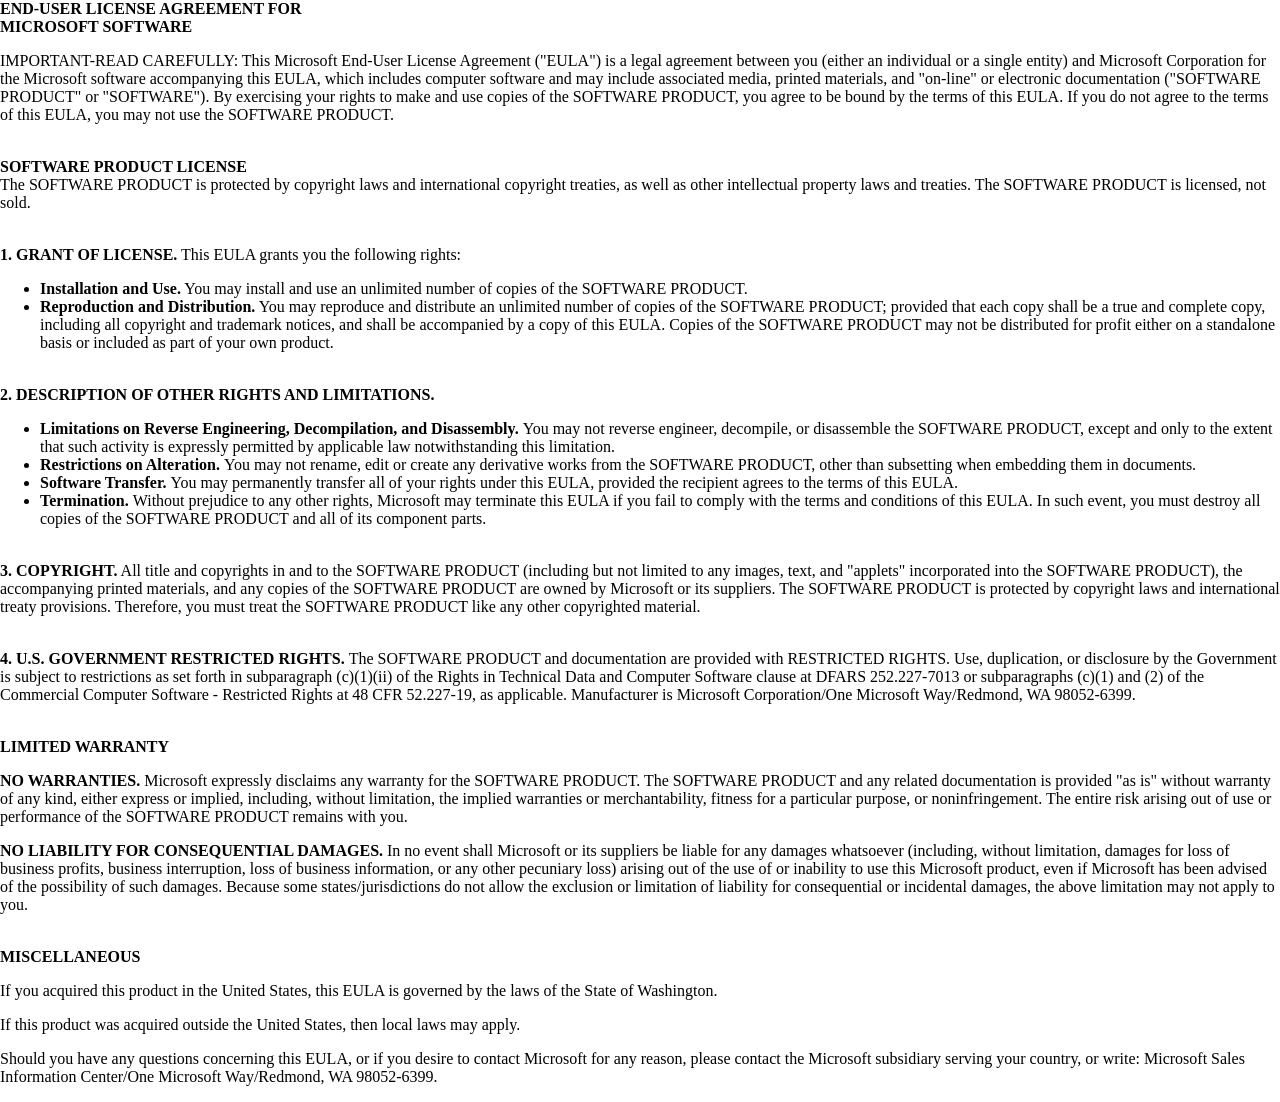
<file: vendor/arial-eula.html>
<HTML>
<HEAD>
<TITLE>TrueType core fonts for the Web end user license agreement</TITLE>
<META HTTP-EQUIV="Content-Type" CONTENT="text/html; charset=iso8859-1">
<BODY BGCOLOR="#FFFFFF" BOTTOMMARGIN="20" TOPMARGIN="0" LEFTMARGIN="0">

<B>END-USER LICENSE AGREEMENT FOR<BR>MICROSOFT SOFTWARE</B><P>

IMPORTANT-READ CAREFULLY: This Microsoft End-User License Agreement (&quot;EULA&quot;) is a legal agreement between you (either an individual or a single entity) and Microsoft Corporation for the Microsoft software accompanying this EULA, which includes computer software and may include associated media, printed materials, and &quot;on-line&quot; or electronic documentation (&quot;SOFTWARE PRODUCT&quot; or &quot;SOFTWARE&quot;). By exercising your rights to make and use copies of the SOFTWARE PRODUCT, you agree to be bound by the terms of this EULA. If you do not agree to the terms of this EULA, you may not use the SOFTWARE PRODUCT.

<P>
<BR>
<B>SOFTWARE PRODUCT LICENSE</B><BR>
The SOFTWARE PRODUCT is protected by copyright laws and international copyright treaties, as well as other intellectual property laws and treaties. The SOFTWARE PRODUCT is licensed, not sold.<P><BR>
<B>1. GRANT OF LICENSE.</B> This EULA grants you the following rights:
<UL>
<LI> <B>Installation and Use.</B> You may install and use an unlimited number of copies of the SOFTWARE PRODUCT.
<LI> <B>Reproduction and Distribution.</B> You may reproduce and distribute an unlimited number of copies of the SOFTWARE PRODUCT;  provided that each copy shall be a true and complete copy, including all copyright and trademark notices, and shall be accompanied by a copy of this EULA.  Copies of the SOFTWARE PRODUCT may not be distributed for profit either on a standalone basis or included as part of your own product.
</UL>
<P><BR>
<B>2.	DESCRIPTION OF OTHER RIGHTS AND LIMITATIONS. </B>
<UL>
<LI> <B>Limitations on Reverse Engineering, Decompilation, and Disassembly. </B>You may not reverse engineer, decompile, or disassemble the SOFTWARE PRODUCT, except and only to the extent that such activity is expressly permitted by applicable law notwithstanding this limitation.
<LI> <B>Restrictions on Alteration. </B> You may not rename, edit or create any derivative works from the SOFTWARE PRODUCT, other than subsetting when embedding them in documents.
<LI> <B>Software Transfer. </B> You may permanently transfer all of your rights under this EULA, provided the recipient agrees to the terms of this EULA.
<LI> <B>Termination. </B> Without prejudice to any other rights, Microsoft may terminate this EULA if you fail to comply with the terms and conditions of this EULA. In such event, you must destroy all copies of the SOFTWARE PRODUCT and all of its component parts.
</UL>
<P><BR>
<B>3. COPYRIGHT.</B> All title and copyrights in and to the SOFTWARE PRODUCT (including but not limited to any images, text, and &quot;applets&quot; incorporated into the SOFTWARE PRODUCT), the accompanying printed materials, and any copies of the SOFTWARE PRODUCT are owned by Microsoft or its suppliers. The SOFTWARE PRODUCT is protected by copyright laws and international treaty provisions. Therefore, you must treat the SOFTWARE PRODUCT like any other copyrighted material. <P><BR>

<B>4.	U.S. GOVERNMENT RESTRICTED RIGHTS. </B> The SOFTWARE PRODUCT and documentation are provided with RESTRICTED RIGHTS. Use, duplication, or disclosure by the Government is subject to restrictions as set forth in subparagraph (c)(1)(ii) of the Rights in Technical Data and Computer Software clause at DFARS 252.227-7013 or subparagraphs (c)(1) and (2) of the Commercial Computer Software - Restricted Rights at 48 CFR 52.227-19, as applicable. Manufacturer is Microsoft Corporation/One Microsoft Way/Redmond, WA 98052-6399. <P>

<BR>
<B>LIMITED WARRANTY</B><P>
<B>NO WARRANTIES.</B> Microsoft expressly disclaims any warranty for the SOFTWARE PRODUCT. The SOFTWARE PRODUCT and any related documentation is provided &quot;as is&quot; without warranty of any kind, either express or implied, including, without limitation, the implied warranties or merchantability, fitness for a particular purpose, or noninfringement. The entire risk arising out of use or performance of the SOFTWARE PRODUCT remains with you.<P>
<B>NO LIABILITY FOR CONSEQUENTIAL DAMAGES.</B> In no event shall Microsoft or its suppliers be liable for any damages whatsoever (including, without limitation, damages for loss of business profits, business interruption, loss of business information, or any other pecuniary loss) arising out of the use of or inability to use this Microsoft product, even if Microsoft has been advised of the possibility of such damages. Because some states/jurisdictions do not allow the exclusion or limitation of liability for consequential or incidental damages, the above limitation may not apply to you.<P>
<BR>
<B>MISCELLANEOUS</B>
<P>
If you acquired this product in the United States, this EULA is governed by the laws of the State of Washington.
<P>
If this product was acquired outside the United States, then local laws may apply.
<P>
Should you have any questions concerning this EULA, or if you desire to contact Microsoft for any reason, please contact the Microsoft subsidiary serving your country, or write: Microsoft Sales Information Center/One Microsoft Way/Redmond, WA  98052-6399.

<P>

</html>
</file>
